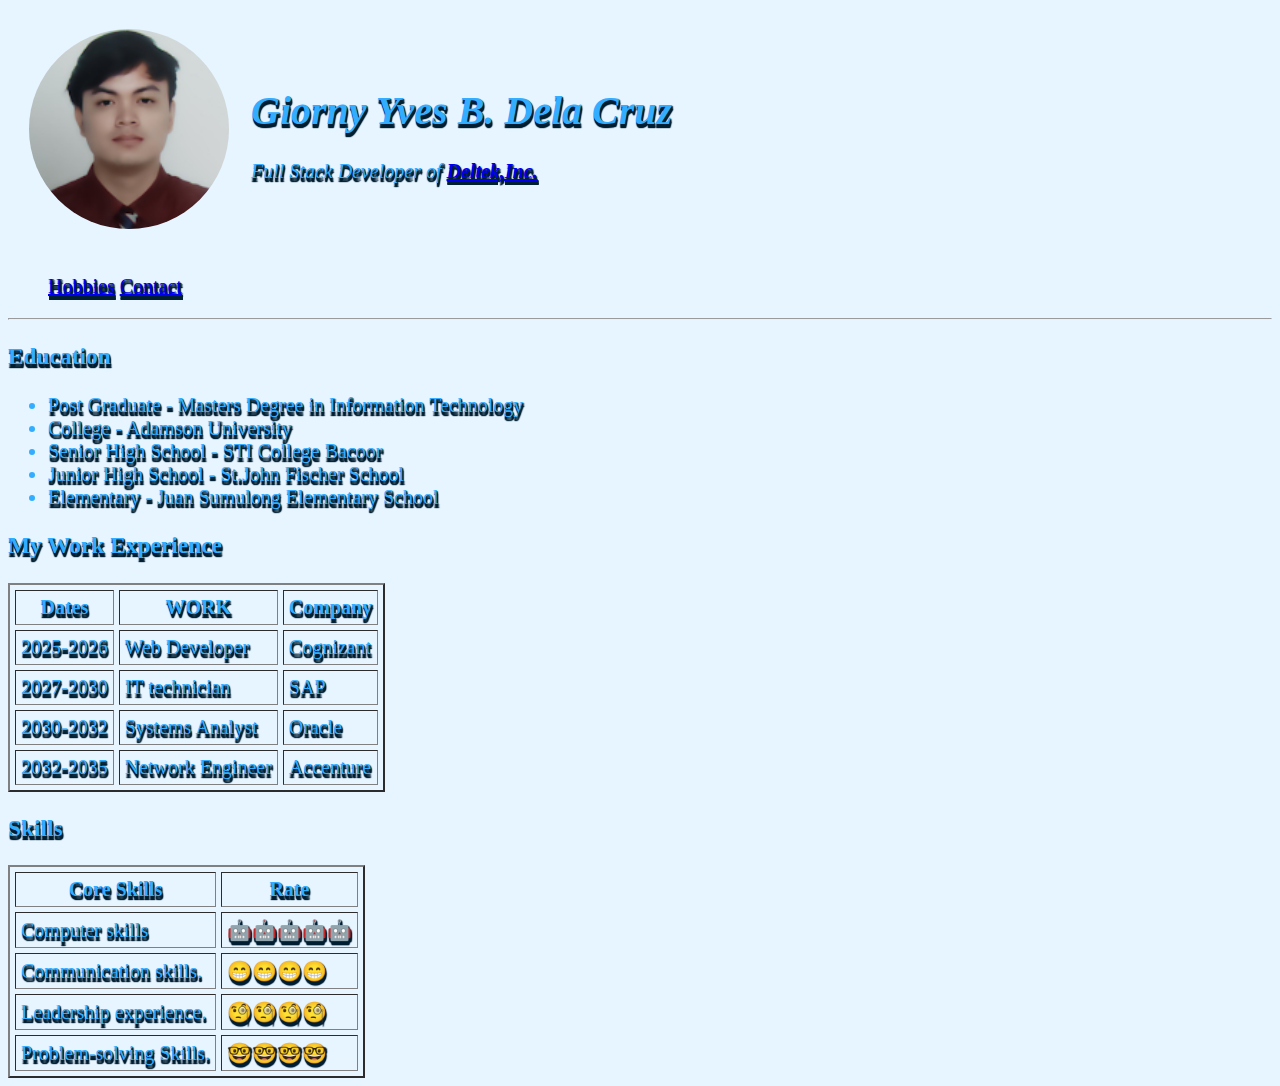
<file: index.html>
<!DOCTYPE html>
	<html>
		<head>
			<meta charset = "utf-8">
				<title>
					Gio Dela Cruz Personal Site
				</title>
		<link rel = "stylesheet" href = "style.css">
		</head>
	<body>
		<table cellspacing="20">
			<tr>
				<td>
					<img src = "delacruz.png" class = "mytestimg" alt = "Giorny Yves B. Dela Cruz Profile picture">
				</td>
			<td>			
		<h1>
			<i>Giorny Yves B. Dela Cruz</i>
		</h1>
				<p>
					<em>
						Full Stack Developer of 
				   	 	<strong>
				    		<a href = "https://www.deltek.com/en-gb">Deltek,Inc.</a>
				    	</strong>
					</em>
				</p>
		</td>
	</tr>
</table>
	<ul>
		<a href="hobbies.html">Hobbies</a>
		<a href="contact.html">Contact</a>
	</ul>
			<hr>
		<h3>Education</h3>
			<ul>
				<li>Post Graduate - Masters Degree in Information Technology</li>
				<li>College - Adamson University</li>
				<li>Senior High School - STI College Bacoor</li>
				<li>Junior High School - St.John Fischer School</li>
				<li>Elementary - Juan Sumulong Elementary School</li>
			</ul>
		<h3>My Work Experience</h3>
		<table border = "2 " cellspacing="5" cellpadding="5">
			<thead>
				<tr>
					<th>Dates</th>
					<th>WORK</th>
					<th>Company</th>
				</tr>
			</thead>
				<tr>
					<td>2025-2026</td>
					<td>Web Developer</td>
					<td>Cognizant</td>
				</tr>
				<tr>
					<td>2027-2030</td>
					<td>IT technician</td>
					<td>SAP</td>
				</tr>
				<tr>
					<td>2030-2032</td>
					<td>Systems Analyst</td>
					<td>Oracle</td>
				</tr>
				<tr>
					<td>2032-2035</td>
					<td>Network Engineer</td>
					<td>Accenture</td>
				</tr>
		</table>
		<h3>Skills</h3>
		<table border = "2 " cellspacing="5" cellpadding="5">
			<thead>
				<tr>
					<th>Core Skills</th>
					<th>Rate</th>
				</tr>
			</thead>
				<tr>
					<td>Computer skills</td>
					<td>🤖🤖🤖🤖🤖</td>
				</tr>
				<tr>
					<td>Communication skills.</td>
					<td>😁😁😁😁</td>
				</tr>
				<tr>
					<td>Leadership experience.</td>
					<td>🧐🧐🧐🧐</td>
				</tr>
				<tr>
					<td>Problem-solving Skills.</td>
					<td>🤓🤓🤓🤓</td>
				</tr>
		</table>

	</body>
</html>
</file>
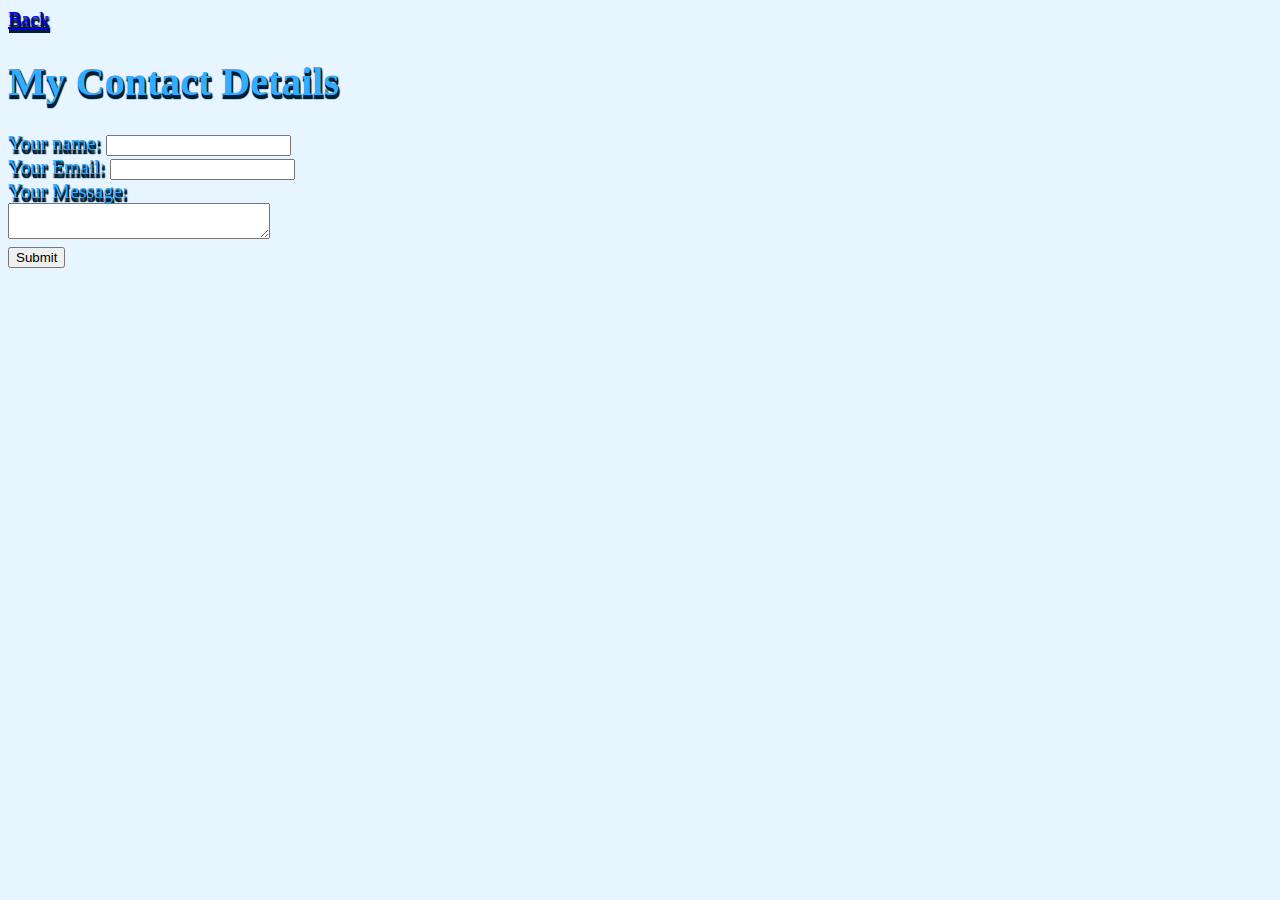
<file: contact.html>
<!DOCTYPE htmL>
	<html lang ="eng" dir = "ltr">
		<head>
			<meta charset = "utf-8">
				<title>
					Contact Me
				</title>
			<link rel = "stylesheet" href = "style.css">
		</head> 
	<body>
		<a href="index.html">Back</a>
		<h1>My Contact Details</h1>
		<form action = "mailto:giorny.yves.dela.cruz@adamson.edu.ph" method = "post" enctype = "text/plain">
		<label> Your name: </label>
		<input type = "text" name = "yourName" value = ""><br>
		<label> Your Email: </label>
		<input type = "email" name = "yourEmail" value = ""><br>
		<label> Your Message: </label><br>
		<textarea name = "yourMessage" row = "10" cols = "30"></textarea><br>
		<input type = "submit" name = "">

		</form>
	</body>
</html>
</file>
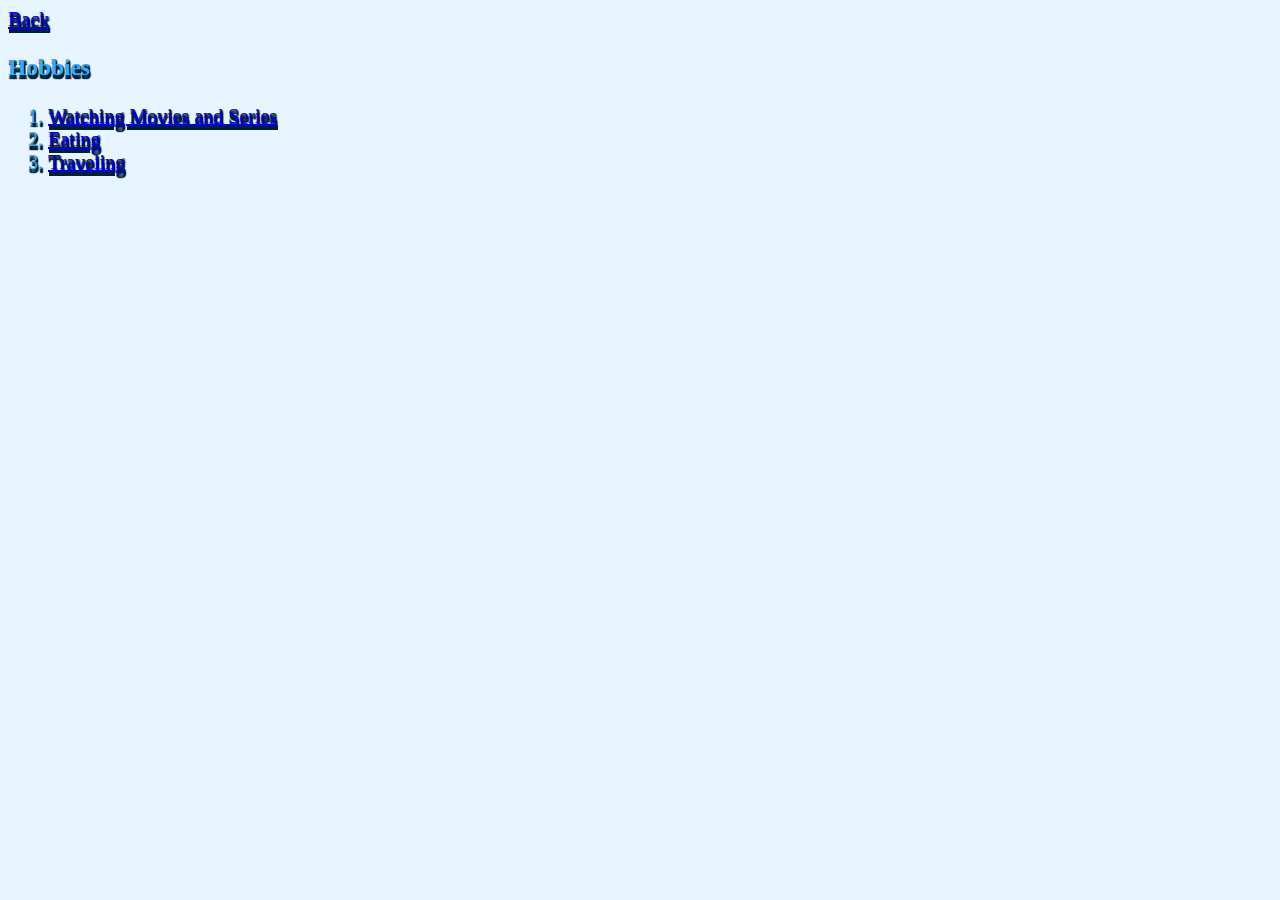
<file: hobbies.html>
<!DOCTYPE htmL>
	<html lang ="eng" dir = "ltr">
		<head>
			<meta charset = "utf-8">
				<title>
					My Hobbies
				</title>
				<link rel = "stylesheet" href = "style.css">
		</head> 
	<body>
		<a href="index.html">Back</a>
		<h3>Hobbies</h3>
		<ol>
			<li><a href="https://www.netflix.com/browse">Watching Movies and Series</a></li>
			<li><a href="https://recipes.cuisine.me">Eating</a></li>
			<li><a href="https://www.telluride.com">Traveling</a></li>
		</ol>
	</body>
</html>
</file>
<file: style.css>
body
{ 
	background-color: #e6f5ff;
	font-family: verdana;
	font-size: 20px;
	color: #33adff;
	text-shadow: 1px 1px 1px #001f33,
		1px 2px 1px #001f33,
		1px 3px 1px #001f33,
		1px 4px 1px #001f33,
		1px 4px 1px #001f33;

}
.mytestimg
{
	clip-path: circle(50%);
	width: 200px;
	height: 200px;
}
</file>
